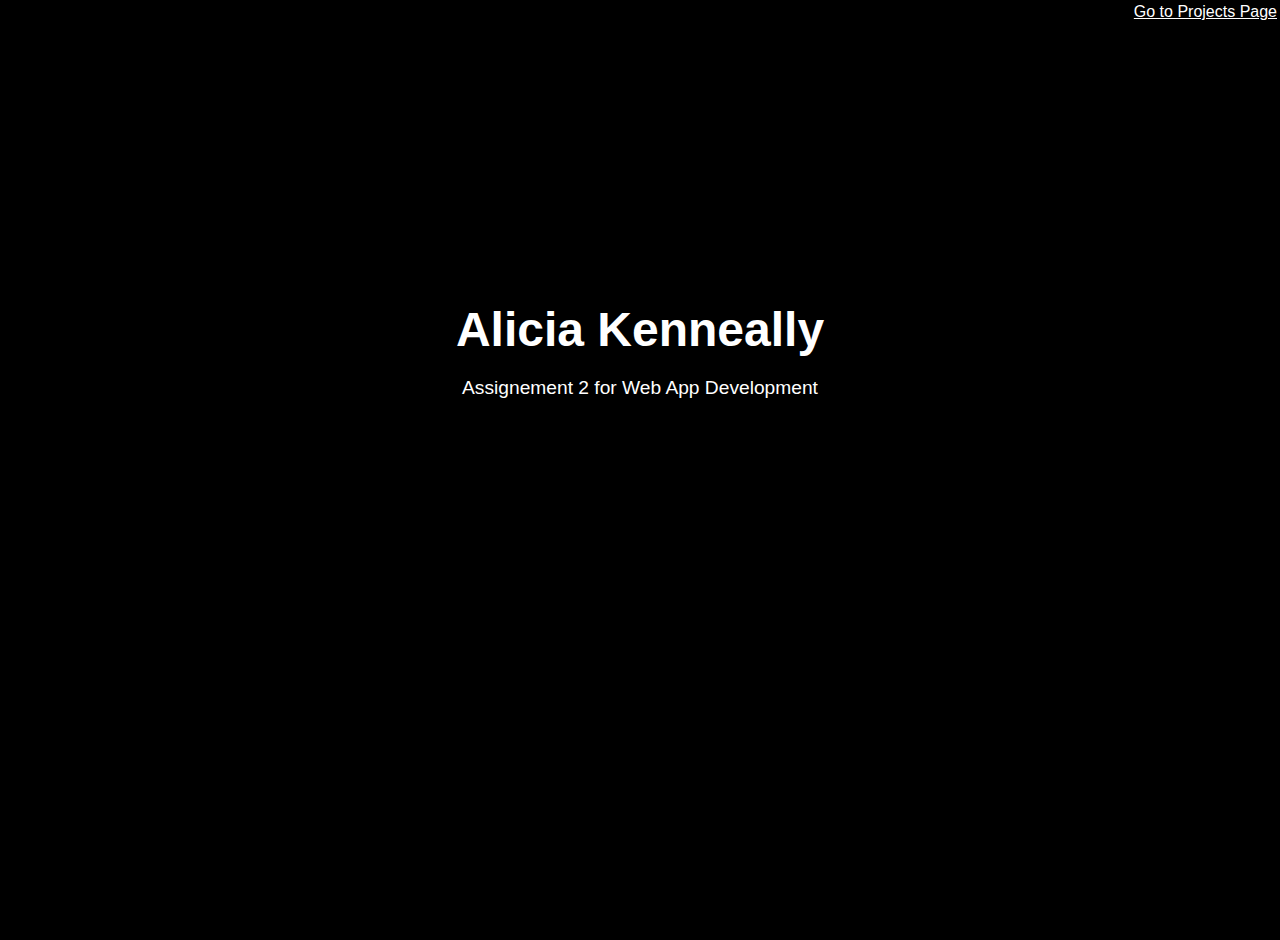
<file: index.html>
<!DOCTYPE html>
<html lang="en">
<head>
<meta charset="UTF-8">
<meta name="viewport" content="width=device-width, initial-scale=1.0">
<title>AKenneallyAssignment2</title>

<style>
    body {
        margin: 0;
        padding: 20px;
        height: 100vh;
        overflow: hidden;
        display: flex;
        justify-content: center;
        align-items: center;
        background-color: #000;
        font-family: Arial, sans-serif;
    }

    video {
        position: absolute;
        top: 50%;
        left: 50%;
        min-width: 100%;
        min-height: 100%;
        width: auto;
        height: auto;
        transform: translateX(-50%) translateY(-50%);
        z-index: -1;
    }

    .content {
        position: absolute;
        top: 30%;
        text-align: center;
        color: #fff;
        width: 80%; 
        max-width: 600px; 
        padding: 0 20px; 
        z-index: 1; 
    }

    h1 {
        font-size: 3rem;
        margin-bottom: 20px;
    }

    p {
        font-size: 1.2rem;
    }

    .navbar {
        position: absolute;
        top: 1px;
        right: 1px;
        z-index: 1; 
        color: #fff;
        background-color: rgba(0, 0, 0, 0); 
        padding: 2px; 
        border-radius: 5px; 
    }

    .navbar ul {
        list-style-type: none;
        margin: 0;
        padding: 0;
        width: 60px;
    }

    .navbar li a {
        display: block;
    }

    .navbar ol li {
        display: inline;
        margin-left: 20px;
    }
    
    .navbar ol li a {
        color: #ffffff;
        text-decoration: none;
        font-size: 1.0rem;
    }
 
   .navbar ol li a i {
        color: rgb(249, 247, 247);
    }

    @media screen and (max-width: 600px) {
        .navbar {
            top: 100px;
            right: 100px;
        }

        .navbar ol li {
            display: block;
            margin-bottom: 50px;
        }
    }
</style>
</head>
<body>
    <a href="project.html" class="navbar"><span>Go to Projects Page</span></a>
    <div class="content">
        <h1>Alicia Kenneally</h1>
        <p>Assignement 2 for Web App Development</p>
    </div>
</body>
</html>
</file>
